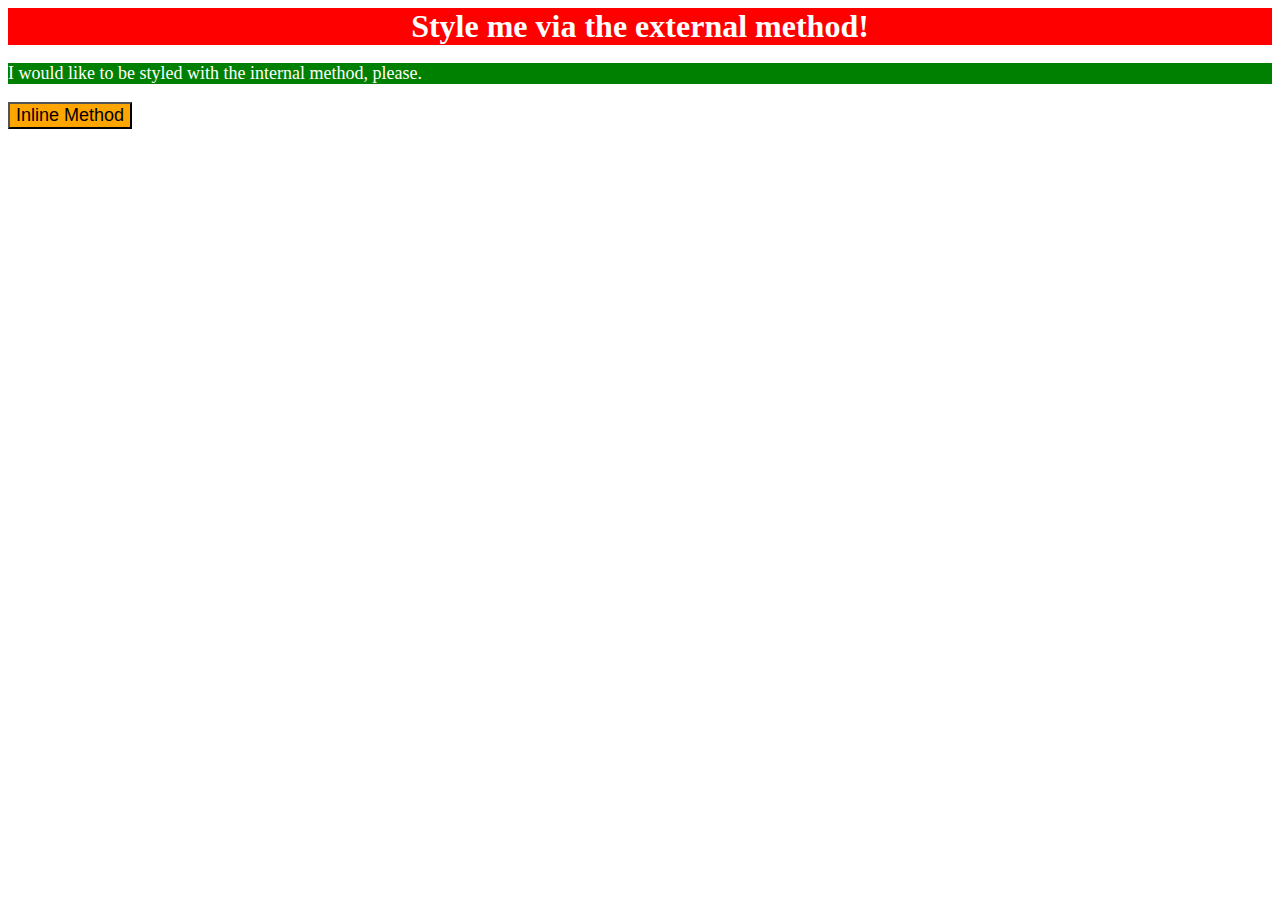
<file: foundations/01-css-methods/index.html>
<!DOCTYPE html>
<html lang="en">
  <head>
    <meta charset="UTF-8">
    <meta http-equiv="X-UA-Compatible" content="IE=edge">
    <meta name="viewport" content="width=device-width, initial-scale=1.0">
    <link rel="stylesheet" href="./styles.css">
      <style type="text/css">
        p {background-color: green; 
           color: white;
           font-size: 18px;}
      </style>
    <title>Methods for Adding CSS</title>
  </head>
  <body>
    <div>Style me via the external method!</div>
    <p>I would like to be styled with the internal method, please.</p>
    <button style="background-color:orange; font-size: 18px;">Inline Method</button>
  </body>
</html>
</file>
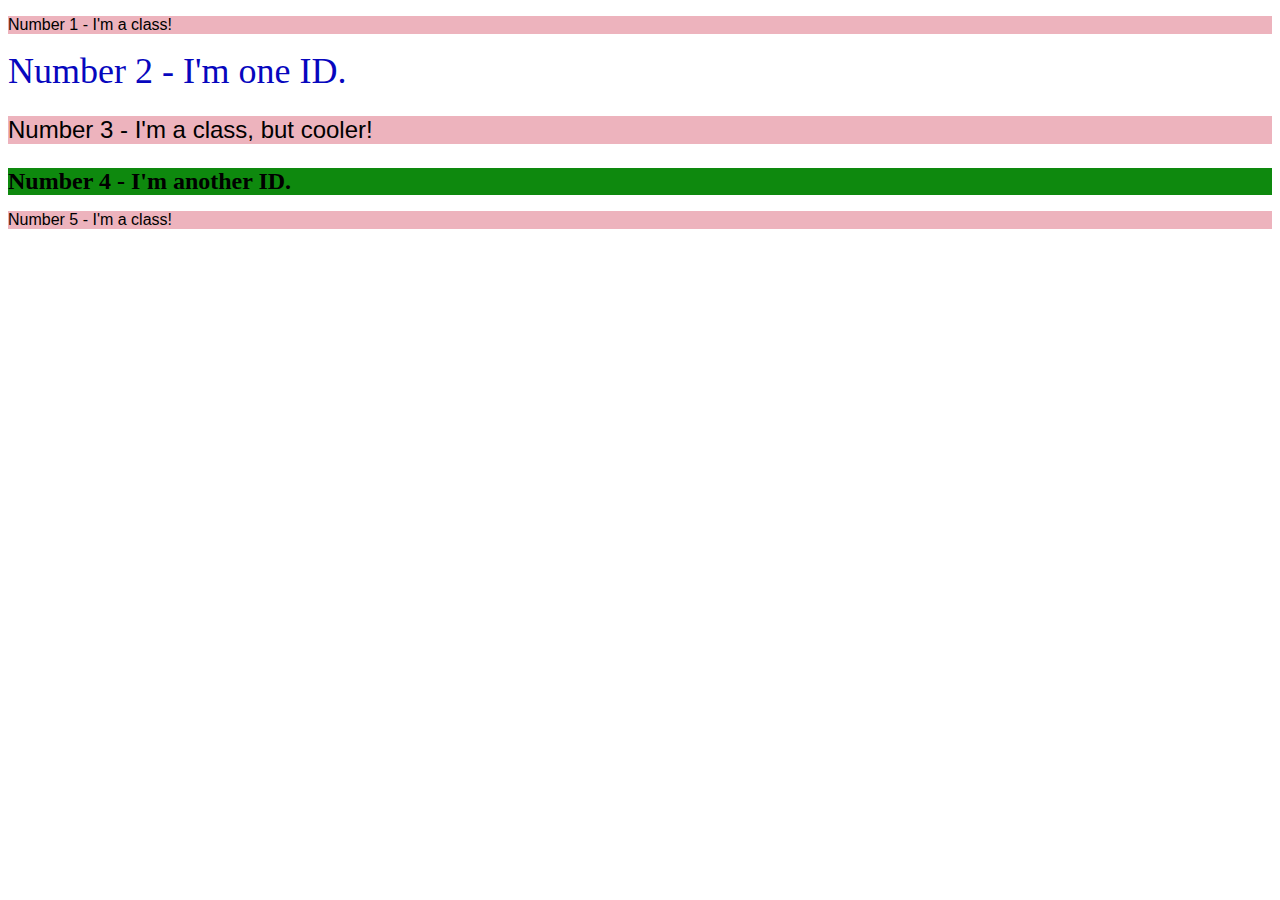
<file: foundations/02-class-id-selectors/index.html>
<!DOCTYPE html>
<html lang="en">
  <head>
    <meta charset="UTF-8">
    <meta http-equiv="X-UA-Compatible" content="IE=edge">
    <meta name="viewport" content="width=device-width, initial-scale=1.0">
    <title>Class and ID Selectors</title>
    <link rel="stylesheet" href="style.css">
  </head>
  <body>
    <p>Number 1 - I'm a class!</p>
    <div class="two">Number 2 - I'm one ID.</div>
    <p class="three">Number 3 - I'm a class, but cooler!</p>
    <div class="four">Number 4 - I'm another ID.</div>
    <p>Number 5 - I'm a class!</p>
  </body>
</html>
</file>
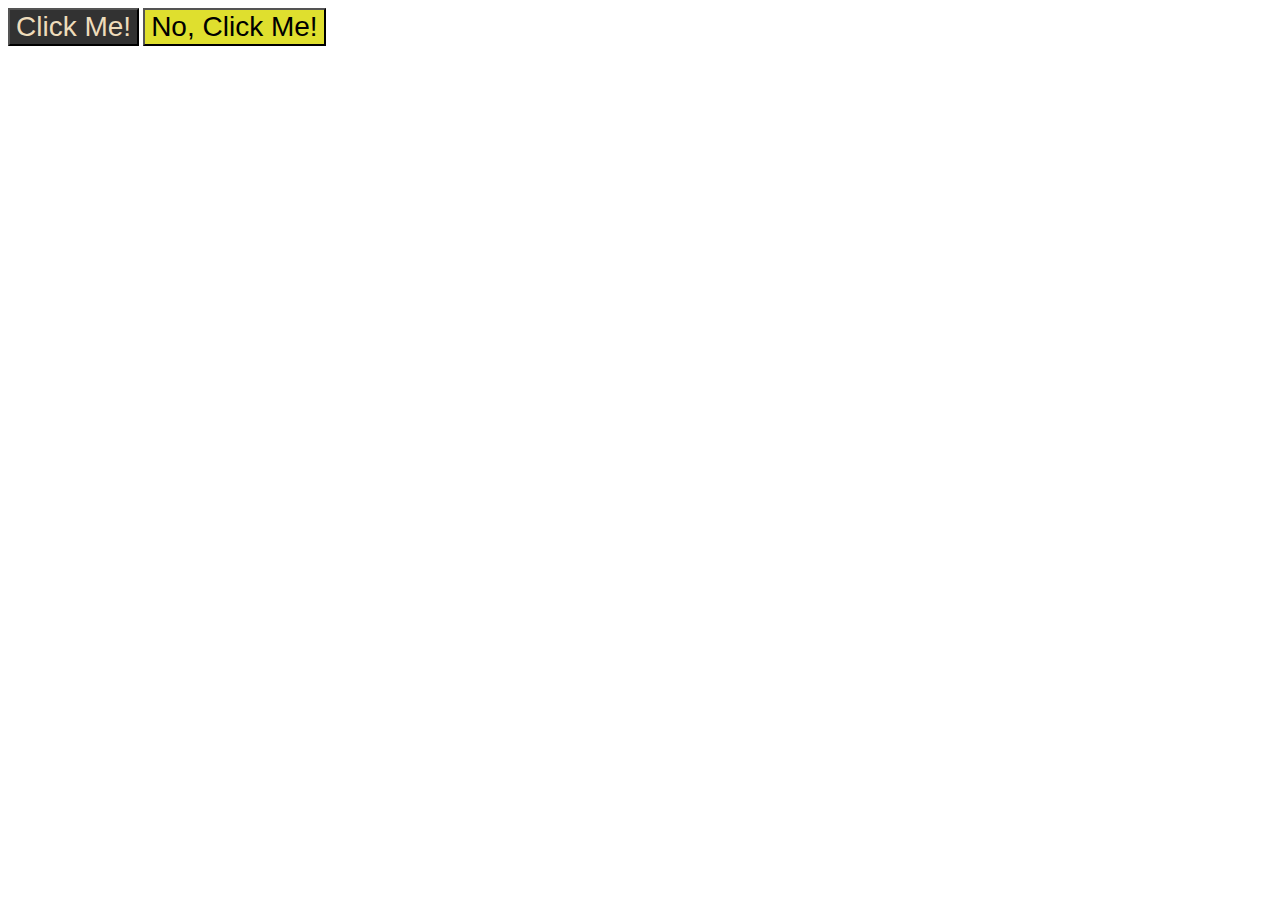
<file: foundations/03-grouping-selectors/index.html>
<!DOCTYPE html>
<html lang="en">
  <head>
    <meta charset="UTF-8">
    <meta http-equiv="X-UA-Compatible" content="IE=edge">
    <meta name="viewport" content="width=device-width, initial-scale=1.0">
    <title>Grouping Selectors</title>
    <link rel="stylesheet" href="style.css">
  </head>
  <body>
    <button class="button1 buttonsame">Click Me!</button>
    <button class="button2 buttonsame">No, Click Me!</button>
  </body>
</html>
</file>
<file: foundations/01-css-methods/styles.css>
div {
    background-color: red;
    font-size: 32px;
    text-align: center;
    color: white;
    font-weight: bold;
}
</file>
<file: foundations/02-class-id-selectors/style.css>
p {
    background-color: rgb(237, 179, 189);
    font-family: Verdana, Deja Vu Sans, Tahoma, sans-serif;
   }

.two {
    color: rgb(7, 7, 190);
    font-size: 36px;
}

.four {
    background-color: rgb(14, 137, 14);
    font-size: 24px;
    font-weight: bold;
}

.three {
    font-size: 24px;
}
</file>
<file: foundations/03-grouping-selectors/style.css>
.button1 {

    background-color: rgb(50, 50, 50);
    color: rgb(238, 220, 187);

}

.button2 {

background-color: rgb(223, 223, 46);

}

.buttonsame {

font-size: 28px;
font-family: Helvetica, 'Times New Roman', sans-serif;

}
</file>
